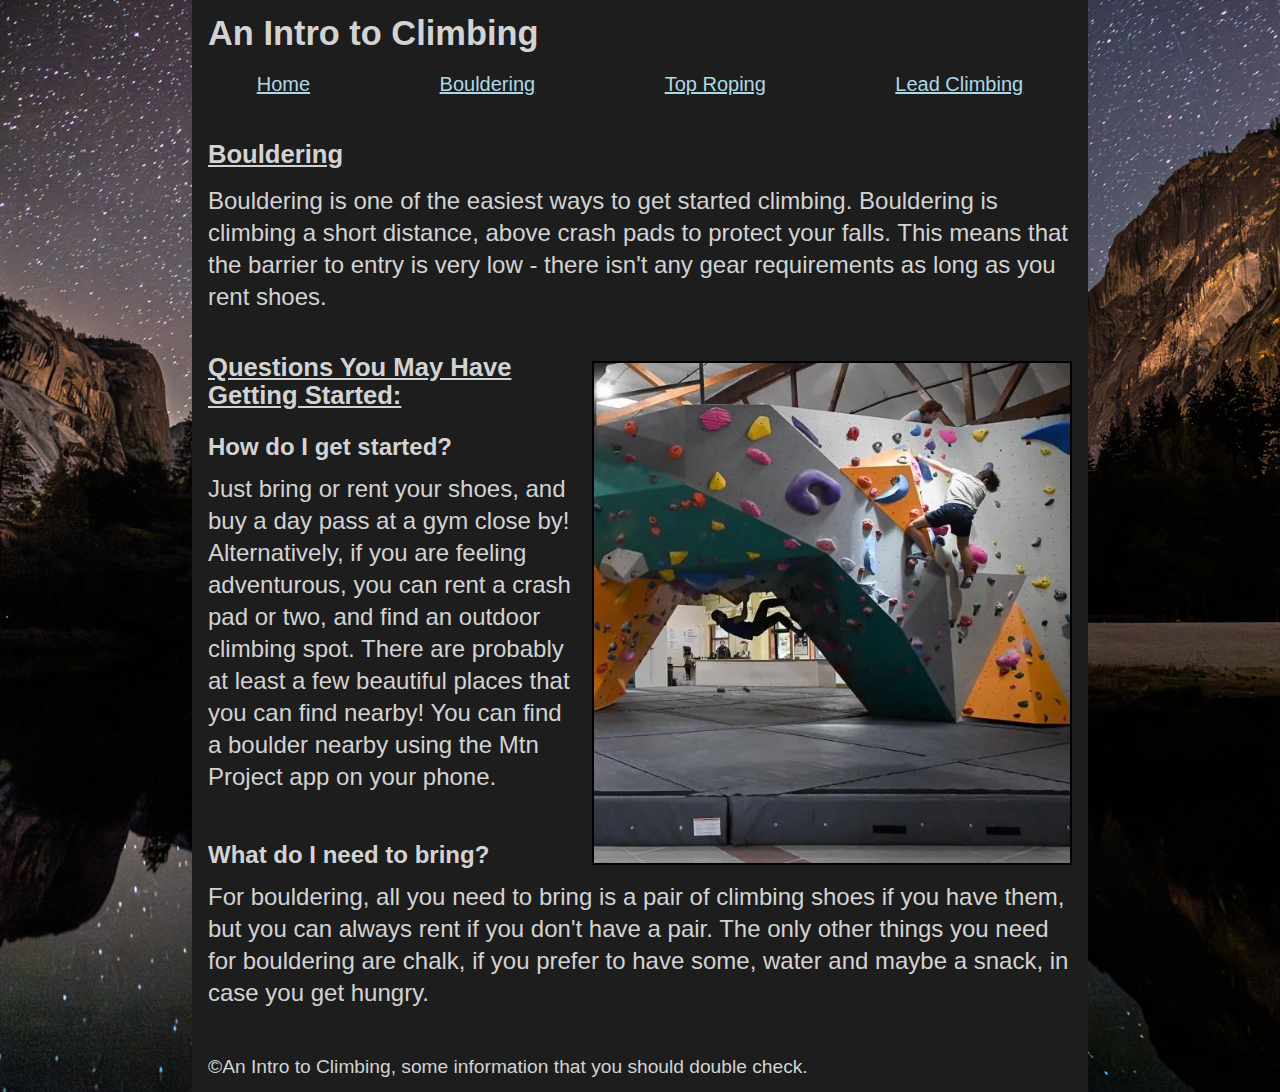
<file: bouldering.html>
<html lang="en">
<head>
    <meta charset="UTF-8">
    <meta name="viewport" content="width=device-width, initial-scale=1.0">
    <title>Climbing</title>
    <link rel="stylesheet" href="reset.css">
    <link rel="stylesheet" href="main.css">
</head>
<body>
    <div class="wrapper">
        <header>
            <h1>An Intro to Climbing</h1>
            <nav>
                <ul>
                    <li><a href="index.html">Home</a></li>
                    <li><a href="bouldering.html">Bouldering</a></li>
                    <li><a href="top.html">Top Roping</a></li>
                    <li><a href="lead.html">Lead Climbing</a></li>
                </ul>
            </nav>
        </header>
        <main>
            <h2>Bouldering</h2>
            <p>Bouldering is one of the easiest ways to get started climbing.  Bouldering is climbing a short distance, above crash pads to protect your falls.  This means that the barrier to entry is very low - there isn't any gear requirements as long as you rent shoes.</p>
            <figure><img src="./images/bouldering.png" alt="A bouldering wall with some climbers"></figure>
            <h2>Questions You May Have Getting Started:</h2>
            <h3>How do I get started?</h3>
            <p>Just bring or rent your shoes, and buy a day pass at a gym close by! Alternatively, if you are feeling adventurous, you can rent a crash pad or two, and find an outdoor climbing spot.  There are probably at least a few beautiful places that you can find nearby! You can find a boulder nearby using the Mtn Project app on your phone.</p>
            <h3>What do I need to bring?</h3>
            <p>For bouldering, all you need to bring is a pair of climbing shoes if you have them, but you can always rent if you don't have a pair.  The only other things you need for bouldering are chalk, if you prefer to have some, water and maybe a snack, in case you get hungry.</p>
        </main>
        <footer>
            <small>&copy;An Intro to Climbing, some information that you should double check.</small>
        </footer>
    </div>
</body>
</html>
</file>
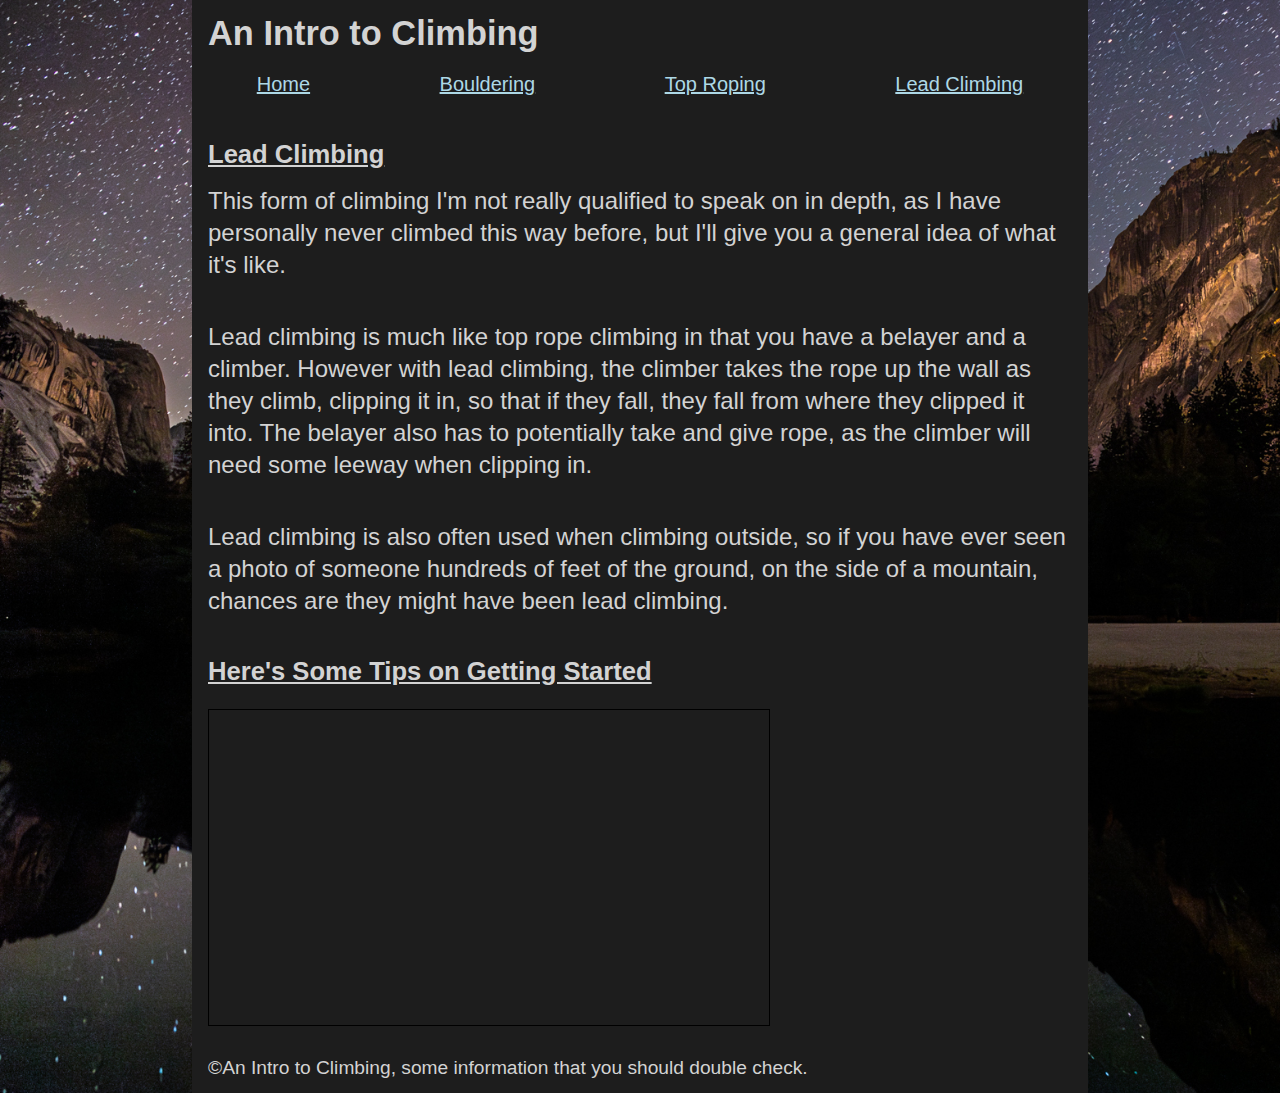
<file: lead.html>
<html lang="en">
<head>
    <meta charset="UTF-8">
    <meta name="viewport" content="width=device-width, initial-scale=1.0">
    <title>Climbing</title>
    <link rel="stylesheet" href="reset.css">
    <link rel="stylesheet" href="main.css">
</head>
<body>
    <div class="wrapper">
        <header>
            <h1>An Intro to Climbing</h1>
            <nav>
                <ul>
                    <li><a href="index.html">Home</a></li>
                    <li><a href="bouldering.html">Bouldering</a></li>
                    <li><a href="top.html">Top Roping</a></li>
                    <li><a href="lead.html">Lead Climbing</a></li>
                </ul>
            </nav>
        </header>
        <main>
            <h2>Lead Climbing</h2>
            <p>This form of climbing I'm not really qualified to speak on in depth, as I have personally never climbed this way before, but I'll give you a general idea of what it's like.</p>
            <p>Lead climbing is much like top rope climbing in that you have a belayer and a climber. However with lead climbing, the climber takes the rope up the wall as they climb, clipping it in, so that if they fall, they fall from where they clipped it into.  The belayer also has to potentially take and give rope, as the climber will need some leeway when clipping in.</p>
            <p>Lead climbing is also often used when climbing outside, so if you have ever seen a photo of someone hundreds of feet of the ground, on the side of a mountain, chances are they might have been lead climbing.</p>
            <h2>Here's Some Tips on Getting Started</h2>
            <iframe width="560" height="315" src="https://www.youtube.com/embed/wW5sB-vEqX4?si=0nFYtOY54Kvvbj8l" title="YouTube video player" frameborder="0" allow="accelerometer; autoplay; clipboard-write; encrypted-media; gyroscope; picture-in-picture; web-share" referrerpolicy="strict-origin-when-cross-origin" allowfullscreen></iframe>
        </main>
        <footer>
            <small>&copy;An Intro to Climbing, some information that you should double check.</small>
        </footer>
    </div>
</body>
</html>
</file>
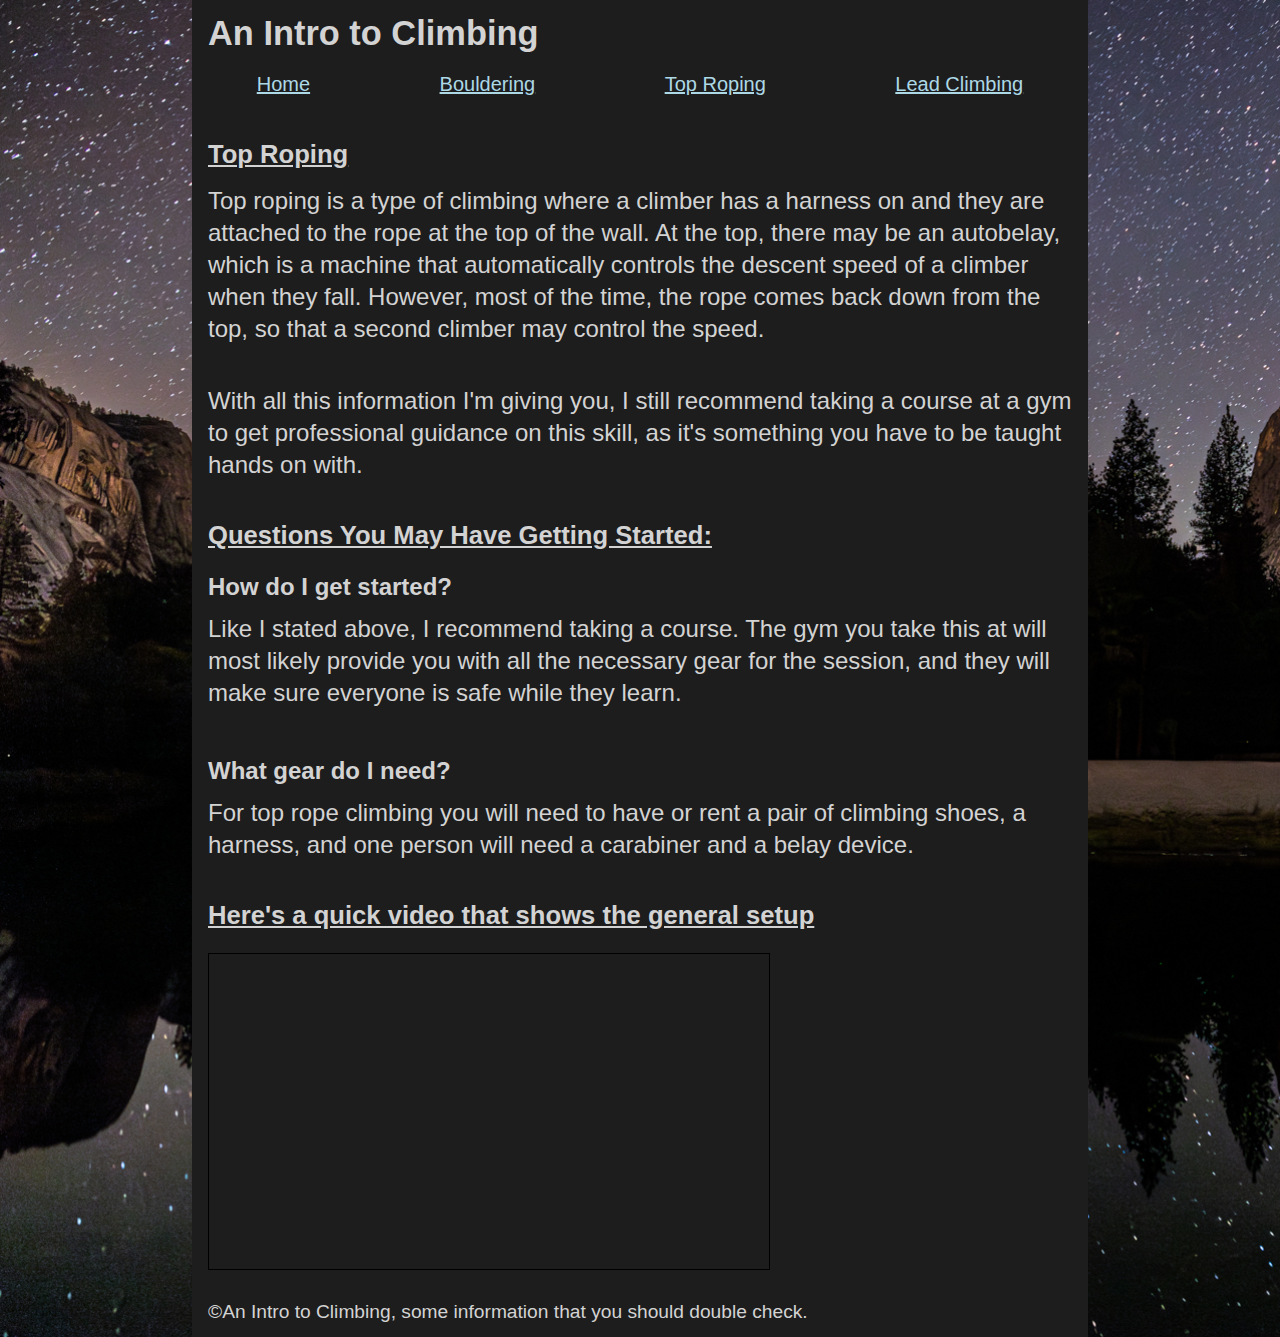
<file: top.html>
<html lang="en">
<head>
    <meta charset="UTF-8">
    <meta name="viewport" content="width=device-width, initial-scale=1.0">
    <title>Climbing</title>
    <link rel="stylesheet" href="reset.css">
    <link rel="stylesheet" href="main.css">
</head>
<body>
    <div class="wrapper">
        <header>
            <h1>An Intro to Climbing</h1>
            <nav>
                <ul>
                    <li><a href="index.html">Home</a></li>
                    <li><a href="bouldering.html">Bouldering</a></li>
                    <li><a href="top.html">Top Roping</a></li>
                    <li><a href="lead.html">Lead Climbing</a></li>
                </ul>
            </nav>
        </header>
        <main>
            <h2>Top Roping</h2>
            <p>Top roping is a type of climbing where a climber has a harness on and they are attached to the rope at the top of the wall.  At the top, there may be an autobelay, which is a machine that automatically controls the descent speed of a climber when they fall.  However, most of the time, the rope comes back down from the top, so that a second climber may control the speed.</p>
            <p>With all this information I'm giving you, I still recommend taking a course at a gym to get professional guidance on this skill, as it's something you have to be taught hands on with.</p>
            <h2>Questions You May Have Getting Started:</h2>
            <h3>How do I get started?</h3>
            <p>Like I stated above, I recommend taking a course.  The gym you take this at will most likely provide you with all the necessary gear for the session, and they will make sure everyone is safe while they learn.</p>
            <h3>What gear do I need?</h3>
            <p>For top rope climbing you will need to have or rent a pair of climbing shoes, a harness, and one person will need a carabiner and a belay device.</p>
            <h2>Here's a quick video that shows the general setup</h2>
            <iframe width="560" height="315" src="https://www.youtube.com/embed/tGiGw_XnSW0?si=-97EkrRs_eET4Bx5" title="YouTube video player" frameborder="0" allow="accelerometer; autoplay; clipboard-write; encrypted-media; gyroscope; picture-in-picture; web-share" referrerpolicy="strict-origin-when-cross-origin" allowfullscreen></iframe>
        </main>
        <footer>
            <small>&copy;An Intro to Climbing, some information that you should double check.</small>
        </footer>
    </div>
</body>
</html>
</file>
<file: main.css>
main {
    min-height: 700px;
}

body {
    background-image: url("./images/nightmountain.jpg");
    background-size: cover;
    font-family: 'Lucida Sans', 'Lucida Sans Regular', 'Lucida Grande', 'Lucida Sans Unicode', Geneva, Verdana, sans-serif;
}

.wrapper {
    background-color: rgb(29, 29, 29);
    max-width: 70%;
    min-width: 100px;
    margin: 0 auto;
}

nav ul {
    display: flex;
    flex-wrap: wrap;
    border-bottom: lightgray;
}

nav {
    padding: 0px 0px 30px 0px;
}

li {
    margin: auto;
    padding: .5rem 2rem;
    list-style-type: none;
}

li a:hover {
    color: lightgray;
}

li:hover {
    background-color: black;
    border-radius: .75rem;
}

li a {
    font-size: 1.25rem;
    color: lightblue;
}

header h1 {
    font-size: 215%;
    padding: 1rem;
}

h1 {
    font-size: 190%;
    padding: 1rem;
}


p {
    padding: .5rem 1rem;
    font-size: 150%;
    line-height: 2rem;
}

html {
    color: lightgray;
}

h2 {
    padding: .5rem 1rem;
    font-size: 160%;
    text-decoration: underline;
    line-height: 1.1;
}

img {
    float: right;
    margin: 1rem;
    max-height: 500px;
    border: 2px solid black;
}

footer {
    font-size: 120%;
    color: lightgray;
    padding: 1rem;
}

iframe {
    padding: .5rem 1rem;
}

h3 {
    color: lightgray;
    line-height: 1.5;
    font-size: 150%;
    padding: .75rem 1rem 0rem 1rem;
}

.flex {
    display: flex;
    flex-wrap: wrap;
    justify-content: space-around;
    align-items: center;
    margin: auto;
}

a h2 {
    font-size: 150%;
    color: lightblue;
    text-align: center;
}

a h2:hover {
    color: lightgray;
    background: black;
    border-radius: .75rem;
}

a img {
    max-height: 300px;
}

iframe {
    border: 1px black solid;
    padding: 0px;
    margin: 1rem;
}
</file>
